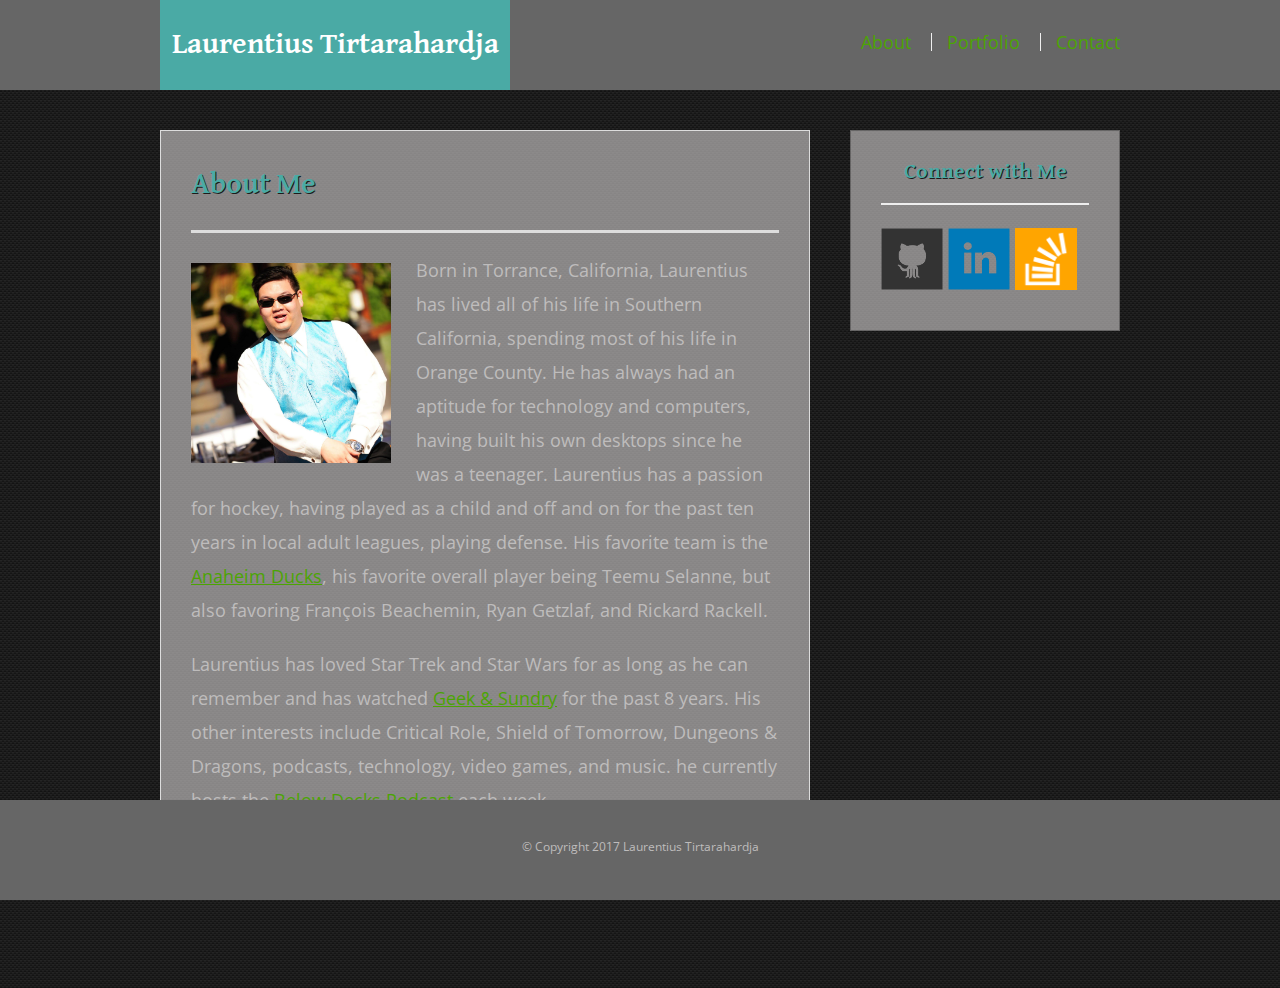
<file: index.html>
<!DOCTYPE html>
<html lang="en-us">

<head>
  <meta name="viewport" content="width=device-width, initial-scale=1.0">
  <meta charset="UTF-8">
  <title>About | Laurentius Tirtarahardja</title>
  <link rel="stylesheet" type="text/css" href="assets/css/reset.css">
  <link rel="stylesheet" type="text/css" href="assets/css/style.css">
  <link href="https://fonts.googleapis.com/css?family=Open+Sans+Condensed:300" rel="stylesheet">
  <link href="https://fonts.googleapis.com/css?family=David+Libre|Open+Sans+Condensed:300" rel="stylesheet">
</head>

<body>

  <header id="top-bar">
    <div class="container">
      <a href="index.html" id="logo">Laurentius Tirtarahardja</a>
      <nav>
        <a href="index.html">About</a>
        <a href="portfolio.html">Portfolio</a>
        <a href="contact.html">Contact</a>
      </nav>
    </div>
  </header>

  <div id="main-container" class="container">
    <section class="main-section">
      <h1>About Me</h1>

      <img src="assets/images/biopic.png" class="auth-image" alt="Laurentius Tirtarahardja">

      <p>Born in Torrance, California, Laurentius has lived all of his life in Southern California, spending most of his life in Orange County. He has always had an aptitude for technology and computers, having built his own desktops since he was a teenager. Laurentius has a passion for hockey, having played as a child and off and on for the past ten years in local adult leagues, playing defense. His favorite team is the <a href="https://ducks.nhl.com" target="_blank">Anaheim Ducks</a>, his favorite overall player being Teemu Selanne, but also favoring Fran&ccedil;ois Beachemin, Ryan Getzlaf, and Rickard Rackell.</p>

      <p>Laurentius has loved Star Trek and Star Wars for as long as he can remember and has watched <a href="https:/geekandsundry.com" target="_blank">Geek &amp; Sundry</a> for the past 8 years. His other interests include Critical Role, Shield of Tomorrow, Dungeons &amp; Dragons, podcasts, technology, video games, and music. he currently hosts the <a href="https://www.belowdeckspodcast.com" target="_blank">Below Decks Podcast</a> each week.</p>

    </section>

    <section class="sidebar">
      <div id="connect">
        <h2>Connect with Me</h2>

        <a href="https://github.com/pablackhawk"><img src="assets/images/github-128.png" class="social" alt="GitHub" /></a>
        <a href="https://stackoverflow.com/users/8588499/laurent-tirtrarahardja?tab=profile"><img src="assets/images/linkedin-128.png" class="social" alt="LinkedIn" /></a>
        <a href="https://www.linkedin.com/in/laurent-tirtarahardja-a0a5a144/"><img src="assets/images/stackoverflow-128.png" class="social" alt="Stack Overflow" /></a>
      </div>
    </section>
  </div>

  <div class="push"></div>

  <footer>
    <div class="container">
      &copy; Copyright 2017 Laurentius Tirtarahardja
    </div>
  </footer>
</body>

</html>
</file>
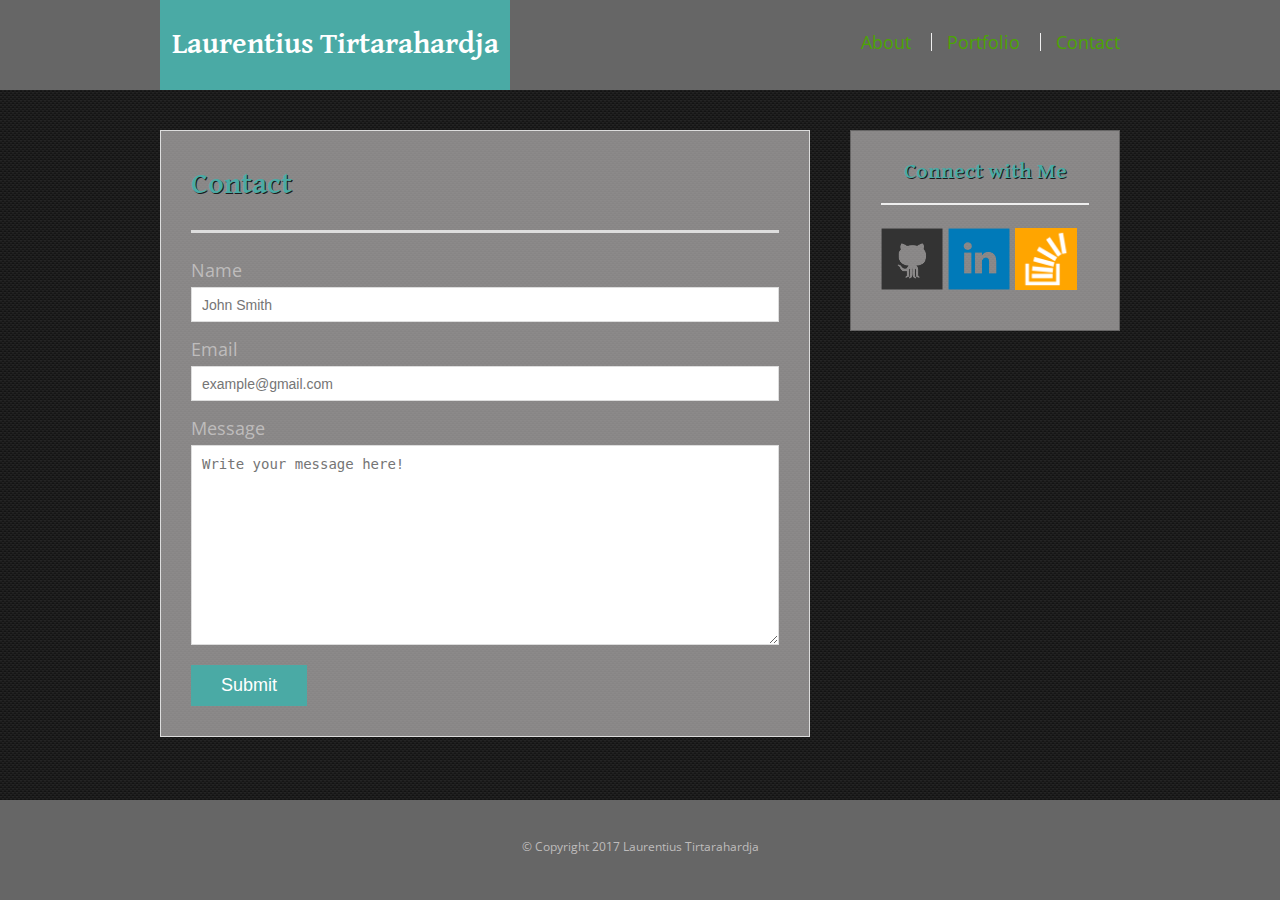
<file: contact.html>
<!doctype html>
<html lang="en-us">

<head>
  <meta name="viewport" content="width=device-width, initial-scale=1.0">
  <meta charset="UTF-8">
  <title>Contact | Laurentius Tirtarahardja</title>
  <link rel="stylesheet" type="text/css" href="assets/css/reset.css">
  <link rel="stylesheet" type="text/css" href="assets/css/style.css">
  <link href="https://fonts.googleapis.com/css?family=David+Libre|Open+Sans+Condensed:300" rel="stylesheet">
  
</head>

<body>

  <header id="top-bar">
    <div class="container">
      <a href="index.html" id="logo">Laurentius Tirtarahardja</a>
      <nav>
        <a href="index.html">About</a>
        <a href="portfolio.html">Portfolio</a>
        <a href="contact.html">Contact</a>
      </nav>
    </div>
  </header>

  <div id="main-container" class="container">
    <section class="main-section">
      <h1>Contact</h1>

      <form id="contact-form">
        <ul>
          <li>
            <label for="name">Name</label>
            <input type="text" id="name" name="name" placeholder="John Smith" required="required">
          </li>
          <li>
            <label for="email">Email</label>
            <input type="email" id="email" name="email" placeholder="example@gmail.com" required="required">
          </li>
          <li>
            <label for="message">Message</label>
            <textarea id="message" name="message" required="required" placeholder="Write your message here!"></textarea>
          </li>
        </ul>
        <input type="submit">
      </form>

    </section>

    <section class="sidebar">
      <div id="connect">
        <h2>Connect with Me</h2>

        <a href="https://github.com/pablackhawk"><img src="assets/images/github-128.png" class="social" alt="GitHub" /></a>
        <a href="https://stackoverflow.com/users/8588499/laurent-tirtrarahardja?tab=profile"><img src="assets/images/linkedin-128.png" class="social" alt="LinkedIn" /></a>
        <a href="https://www.linkedin.com/in/laurent-tirtarahardja-a0a5a144/"><img src="assets/images/stackoverflow-128.png" class="social" alt="Stack Overflow" /></a>
      </div>
    </section>
  </div>

  <div class="push"></div>

  <footer>
    <div class="container">
      &copy; Copyright 2017 Laurentius Tirtarahardja
    </div>
  </footer>
</body>

</html>
</file>
<file: assets/css/style.css>
body {
  font-family: 'Open Sans Condensed', sans-serif;
  font-size: 18px;
  line-height: 34px;
  color: rgb(190, 188, 188);
  background: url("../images/micro_carbon.png");
}

* {
  box-sizing: border-box;
}

/* general */

.container {
  width: 100%;
  max-width: 960px;
  margin: 0 auto;
  clear: both;
}

h1,
h2,
h3,
p {
  margin-bottom: 20px;
}

p:last-child {
  margin-bottom: 0;
}

h1,
h2,
h3 {
  font-family: 'David Libre', serif;
  font-weight: 700;
  color: #4aaaa5;
  text-shadow: 1px 1px #1b1b1b;
}

h1 {
  padding-bottom: 20px;
  font-size: 30px;
  line-height: 49px;
  border-bottom: 3px solid #ddd;
}

h2,
h3 {
  font-size: 22px;
}

a:link {
  color: hsl(93,95%,33%);
}

a:hover {
  color:hsla(196, 93%, 39%, 0.6);
}
a:visited {
  color: hsl(58,80%,42%);
}

/* header */

#top-bar {
  position: fixed;
  z-index: 99;
  width: 100%;
  margin: 0 0 30px;
  overflow: auto;
  color: #fff;
  background: #666;
}

#logo {
  float: left;
  width: 350px;
  height: 90px;
  font-family: 'David Libre', serif;
  font-size: 30px;
  font-weight: 700;
  line-height: 90px;
  color: #fff;
  text-align: center;
  text-decoration: none;
  background: #4aaaa5;
}

nav {
  float: right;
  margin-top: 25px;
}

nav a {
  display: inline-block;
  padding-left: 15px;
  margin-left: 15px;
  line-height: 18px;
  color: #999;
  text-decoration: none;
  border-left: 1px solid #efefef;
}

nav a:first-child {
  border-left: 0 none;
}

.push {
  height: 100px;
  clear: both;
}

/* footer */

footer {
  position: fixed;
  height: 100px;
  bottom: 0px;
  width: 100%;
  padding: 30px 0;
  clear: both;
  font-size: 12px;
  color: rgb(190, 188, 188);
  text-align: center;
  background: #666;
}


/* sidebar */

.sidebar {
  float: right;
  width: 100%;
  max-width: 270px;
  padding: 30px;
  margin-bottom: 20px;
  background: hsla(0, 2%, 75%, 0.671);
  border: 1px solid hsla(0, 1%, 13%, 0.342);
}

h3,
.sidebar h2 {
  padding-bottom: 20px;
  text-align: center;
  margin-bottom: 15px;
  line-height: 22px;
  border-bottom: 2px solid #eee;
}

.social {
  width: 62px;
  height: 62px;
  margin-top: 8px;
  margin-right: 5px;
}

.social:last-child {
  margin-right: 0;
}

/* main */

#main-container {
  padding-top: 130px;
}

.main-section {
  float: left;
  width: 100%;
  max-width: 650px;
  padding: 30px;
  margin: 0 0 40px;
  background: hsla(0, 2%, 75%, 0.671);
  border: 1px solid #ddd;
}

/* portfolio page */

.work {
  position: relative;
  float: left;
  width: 250px;
  margin: 20px 0 25px;
  overflow: auto;
}

.work:nth-child(even) {
  margin-right: 40px;
}

.work img {
  width: 250px;
  height:250px;
  border: 0 none;
  opacity: 0.8;
}

.work h3 {
  position: absolute;
  bottom: 20px;
  width: 100%;
  padding: 15px;
  margin-bottom: 0;
  font-weight: 300;
  line-height: 30px;
  color: #fff;
  text-align: center;
  background: #4aaaa5;
  border-bottom: 0;
}

.auth-image {
  float: left;
  width: 200px;
  height: auto;
  margin-top: 10px;
  margin-right: 25px;
}

/* contact page */

#contact-form ul {
  margin-bottom: 20px;
}

#contact-form li {
  margin-bottom: 10px;
}

label,
input[type=text],
input[type=email],
textarea {
  display: block;
  width: 100%;
}

input[type=text],
input[type=email],
textarea {
  height: 35px;
  padding: 0 10px;
  font-size: 14px;
  border: 1px solid #ddd;
}

textarea {
  height: 200px;
  padding: 10px;
}

input[type=submit] {
  padding: 10px 30px;
  font-size: 18px;
  color: #fff;
  cursor: pointer;
  background: #4aaaa5;
  border: 0 none;
}

@media screen and (max-width: 980px) {

  body {
    width: 980px;
  }

  #top-bar {
    width: 980px;
  }

  .main-section {
    max-width: 600px;
  }

  .work {
    position: relative;
    left: 25%;
  }


  .sidebar {
    max-width: 260px;
  }

  .container {
    padding: 0 30px;
  }
}

@media screen and (max-width: 768px)  {

  body {
    width: 768px;
  }

  #top-bar {
    width: 768px;
  }

  #main-container {
    position: relative;
    left: 5px;
  }

  .main-section {
    max-width: 600px;
  }

  .sidebar {
    max-width: 600px;
    position: relative;
    left: -45px;
    
  }

  .work {
    position: relative;
    left: 25%;
  }
  .social {
    position: relative;
    left: 30%;
  }

  .container {
    padding: 0 60px;
  }
}

@media screen and (max-width: 640px) {
  
  body {
    width: 640px;
  
  }


  #main-container {
    padding-top: 0px;
    
  }

  #top-bar {
    position: static;
    top: 0px;
    width: 640px;
  }

  nav {
    position: relative;
    right: 30%;
  }

  .main-section {
    width: 518px;
    position: relative;
    top: 10px;
  }

  #logo {
    width: 518px;
  }

  .sidebar {
    width: 518px;
    position: relative;
    left: 0px;
    margin: 0 auto;
  }

  .work {
    margin: 0 auto;
    position: relative;
  }

  .container {
    padding: 0 60px;
  }

  .push {
    height: 150px;
  }
}
</file>
